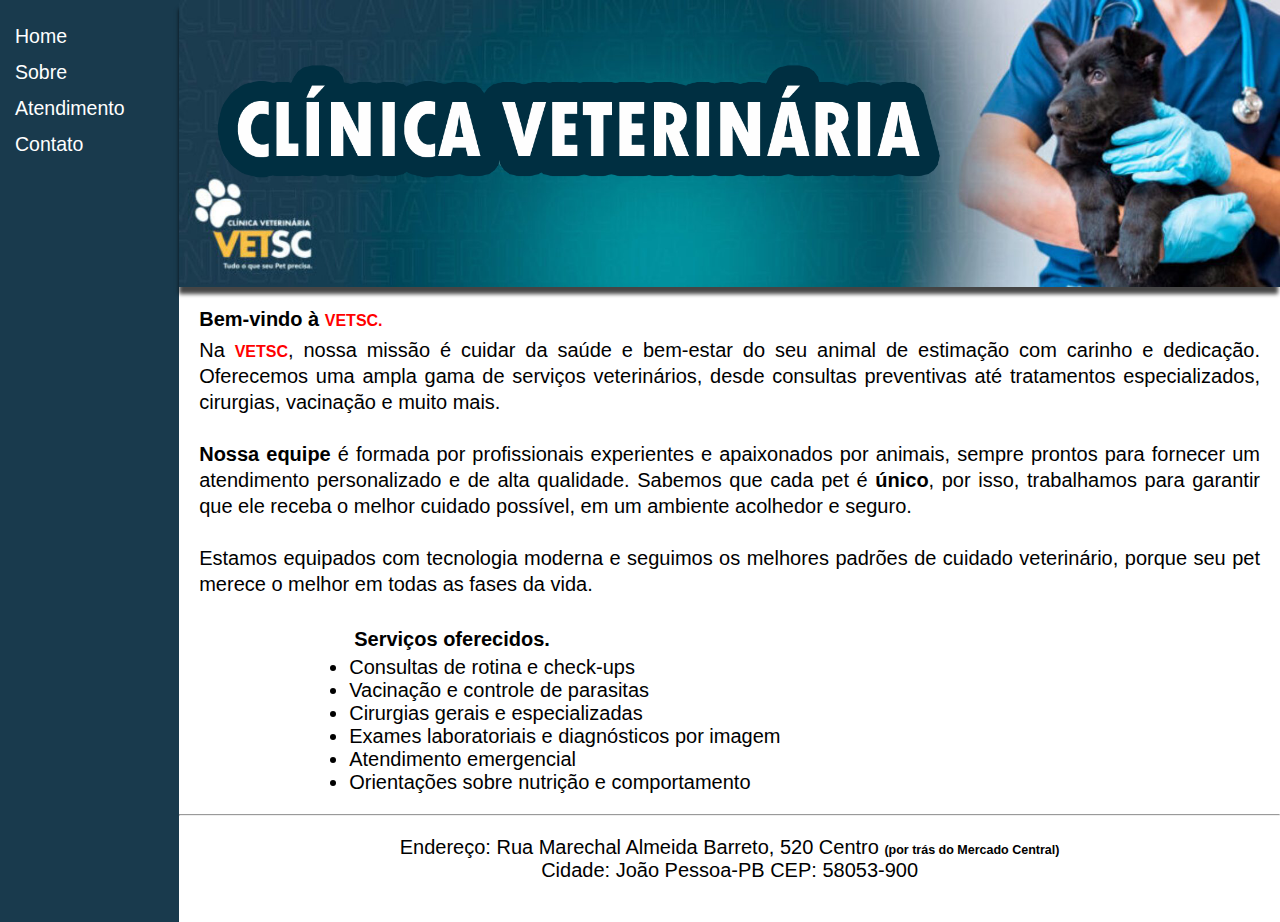
<file: index.html>
<!DOCTYPE html>
<html lang="pt-br">
  <head>
    <meta charset="UTF-8" />
    <meta http-equiv="X-UA-Compatible" content="IE=edge" />
    <meta name="viewport" content="width=device-width, initial-scale=1.0" />
    <title>Clínica DogCare</title>
    <link rel="stylesheet" href="./src/styles.css" />
  </head>
  <body>
    <div class="wrapper">
      <div class="menu">
        <ul>
          <li><a href="index.html">Home</a></li>
          <li><a href="sobre.html">Sobre</a></li>
          <li><a href="atendimento.html">Atendimento</a></li>
          <li><a href="contato.html">Contato</a></li>
        </ul>
      </div>

      <div class="main">
        <div class="header">
          <img
            src="./src/image/banner-clinica.png"
            title="banner da clinica"
            alt="banner-clinica"
          />
        </div>

        <div class="content-index">
          <h1>Bem-vindo à <strong>VETSC.</strong></h1>
          <br />
          <p>
            Na <strong>VETSC</strong>, nossa missão é cuidar da saúde e
            bem-estar do seu animal de estimação com carinho e dedicação.
            Oferecemos uma ampla gama de serviços veterinários, desde consultas
            preventivas até tratamentos especializados, cirurgias, vacinação e
            muito mais.
            <br />
            <br />
            <b>Nossa equipe</b> é formada por profissionais experientes e
            apaixonados por animais, sempre prontos para fornecer um atendimento
            personalizado e de alta qualidade. Sabemos que cada pet é
            <b>único</b>, por isso, trabalhamos para garantir que ele receba o
            melhor cuidado possível, em um ambiente acolhedor e seguro.
            <br />
            <br />
            Estamos equipados com tecnologia moderna e seguimos os melhores
            padrões de cuidado veterinário, porque seu pet merece o melhor em
            todas as fases da vida.
          </p>
          <br />
          <h2>Serviços oferecidos.</h2>
          <ul>
            <li>Consultas de rotina e check-ups</li>
            <li>Vacinação e controle de parasitas</li>
            <li>Cirurgias gerais e especializadas</li>
            <li>Exames laboratoriais e diagnósticos por imagem</li>
            <li>Atendimento emergencial</li>
            <li>Orientações sobre nutrição e comportamento</li>
          </ul>
        </div>
        <hr>
        <div class="footer">
          <p>
            Endereço: Rua Marechal Almeida Barreto, 520 Centro
            <strong>(por trás do Mercado Central)</strong><br>
            Cidade: João Pessoa-PB CEP: 58053-900
          </p>
        </div>
      </div>
    </div>
  </body>
</html>
</file>
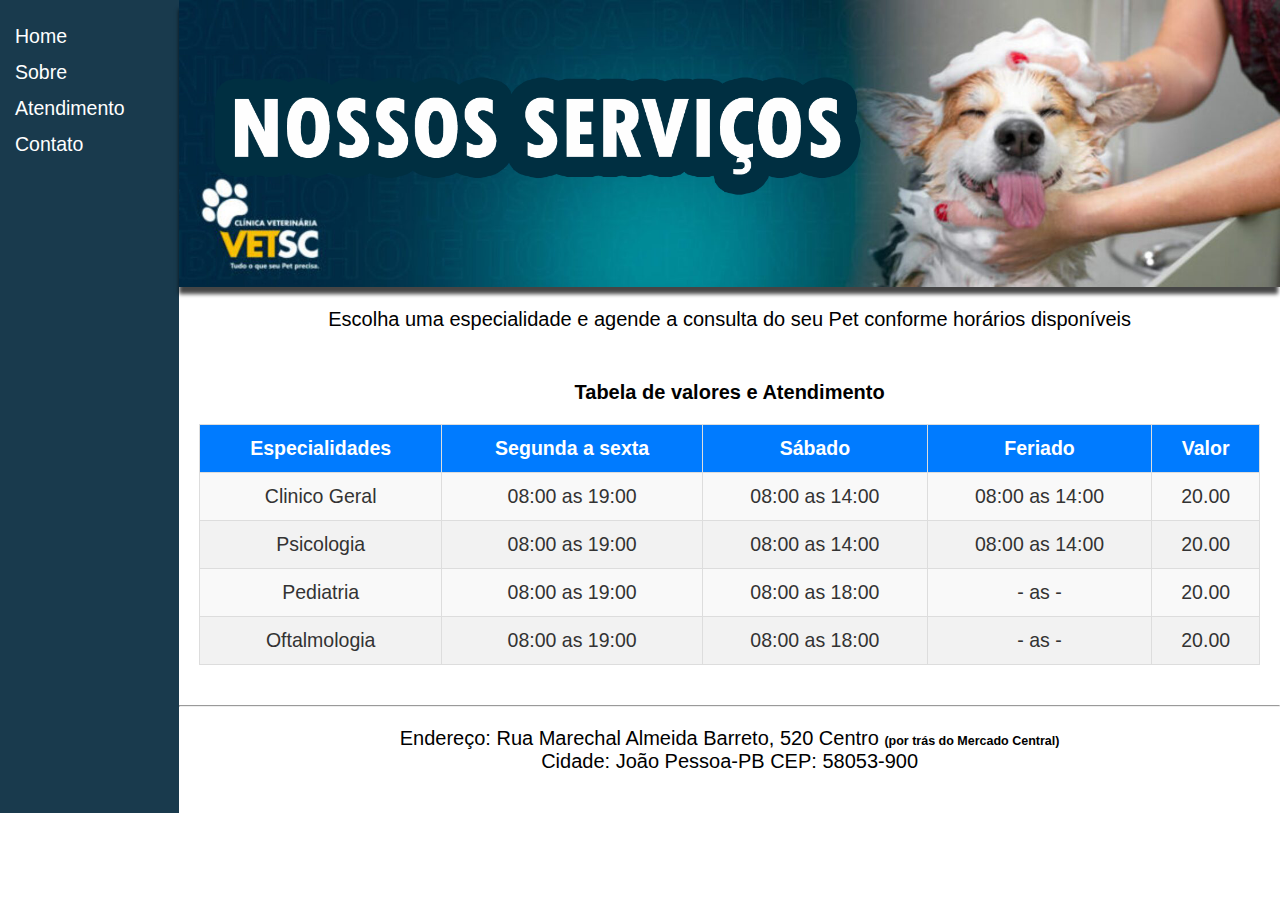
<file: atendimento.html>
<!DOCTYPE html>
<html lang="pt-br">
<head>
    <meta charset="UTF-8">
    <meta http-equiv="X-UA-Compatible" content="IE=edge">
    <meta name="viewport" content="width=device-width, initial-scale=1.0">
    <title>Clínica DogCare</title>
    <link rel="stylesheet" href="./src/styles.css">
</head>
<body>
    <div class="wrapper">
        <div class="menu">
            <!-- Aqui vai o seu menu -->
            <ul>
                <li><a href="index.html">Home</a></li>
                <li><a href="sobre.html">Sobre</a></li>
                <li><a href="atendimento.html">Atendimento</a></li>
                <li><a href="contato.html">Contato</a></li>
            </ul>
        </div>

        <div class="main">
            <div class="header">
                <img src="./src/image/banner-nosso-servico.png" title="banner da clinica" alt="banner-clinica"/>
            </div>
    
            <div class="content-table">
                <p>Escolha uma especialidade e agende a consulta do seu Pet conforme horários disponíveis</p>
                <h1>Tabela de valores e Atendimento</h1>
                <table class="container-table">
                    <thead>
                        <tr>
                            <th>Especialidades</th>
                            <th>Segunda a sexta</th>
                            <th>Sábado</th>
                            <th>Feriado</th>
                            <th>Valor</th>
                        </tr>
                    </thead>
                    <tbody>
                        <tr>
                            <td data-label="Serviços">Clinico Geral</td>
                            <td data-label="Segunda a sexta">08:00 as 19:00</td>
                            <td data-label="Sábado">08:00 as 14:00</td>
                            <td data-label="Feriado">08:00 as 14:00</td>
                            <td data-label="Valor">20.00</td>
                        </tr> 
                        <tr>
                            <td data-label="Serviços">Psicologia</td>
                            <td data-label="Segunda a sexta">08:00 as 19:00</td>
                            <td data-label="Sábado">08:00 as 14:00</td>
                            <td data-label="Feriado">08:00 as 14:00</td>
                            <td data-label="Valor">20.00</td>
                        </tr>
                        <tr>
                            <td data-label="Serviços">Pediatria</td>
                            <td data-label="Segunda a sexta">08:00 as 19:00</td>
                            <td data-label="Sábado">08:00 as 18:00</td>
                            <td data-label="Feriado"> - as - </td>
                            <td data-label="Valor">20.00</td>
                        </tr>
                        <tr>
                            <td data-label="Serviços">Oftalmologia</td>
                            <td data-label="Segunda a sexta">08:00 as 19:00</td>
                            <td data-label="Sábado">08:00 as 18:00</td>
                            <td data-label="Feriado"> - as - </td>
                            <td data-label="Valor">20.00</td>
                        </tr>                  
                    </tbody>
                </table>
            </div>
            <hr>
            <div class="footer">
                <p>
                    Endereço: Rua Marechal Almeida Barreto, 520 Centro
                    <strong>(por trás do Mercado Central)</strong><br>
                    Cidade: João Pessoa-PB CEP: 58053-900
                </p>
            </div>
        </div>
    </div>
</body>
</html>
</file>
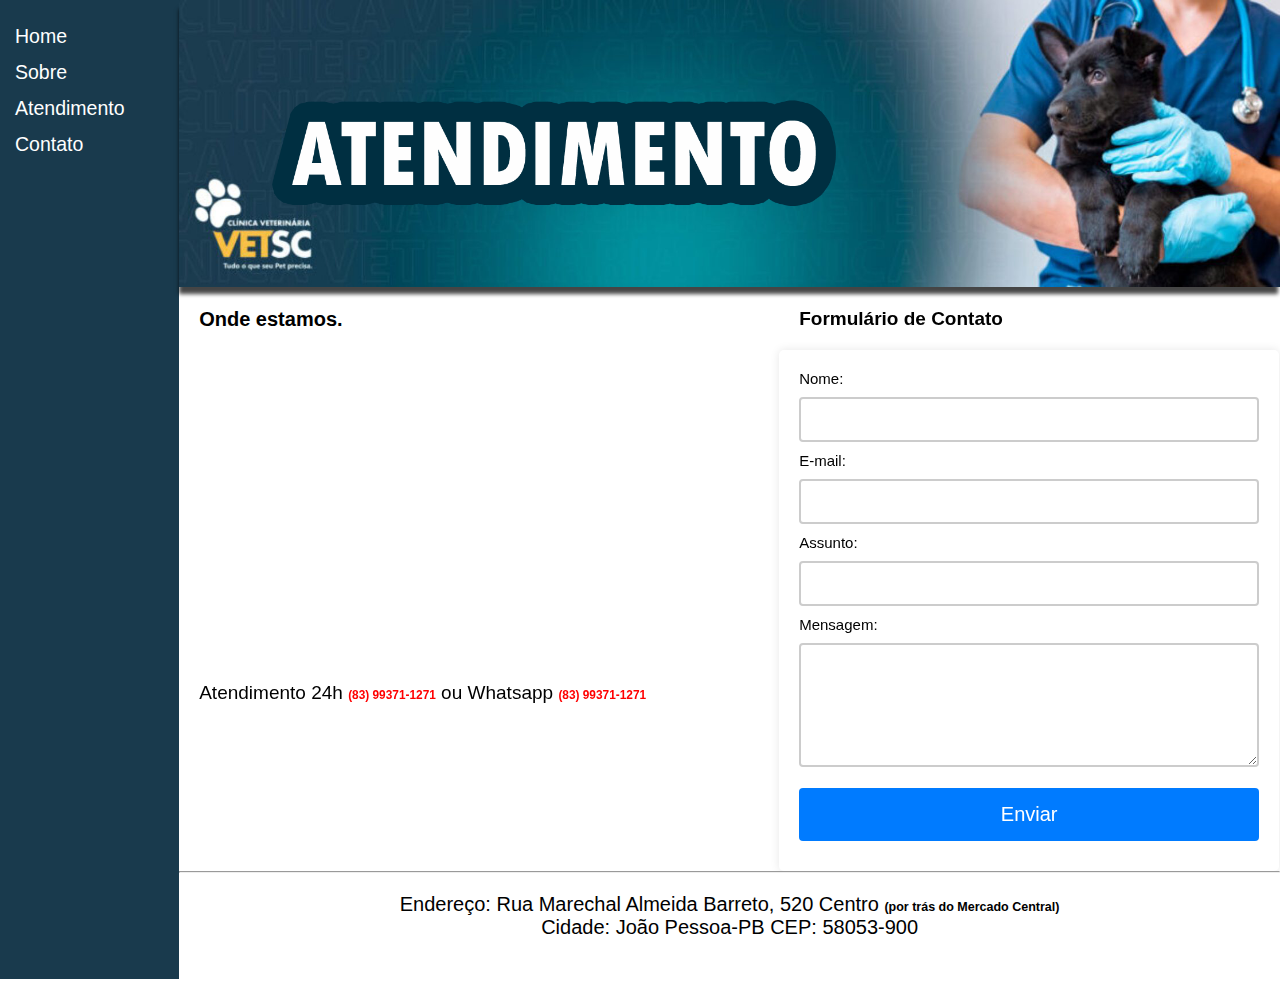
<file: contato.html>
<!DOCTYPE html>
<html lang="pt-br">
  <head>
    <meta charset="UTF-8" />
    <meta http-equiv="X-UA-Compatible" content="IE=edge" />
    <meta name="viewport" content="width=device-width, initial-scale=1.0" />
    <title>Clínica DogCare</title>
    <link rel="stylesheet" href="./src/styles.css" />
  </head>
  <body>
    <div class="wrapper">
      <div class="menu">
        <!-- Aqui vai o seu menu -->
        <ul>
          <li><a href="index.html">Home</a></li>
          <li><a href="sobre.html">Sobre</a></li>
          <li><a href="atendimento.html">Atendimento</a></li>
          <li><a href="contato.html">Contato</a></li>
        </ul>
      </div>

      <div class="main">
        <div class="header">
          <img
            src="./src/image/banner-atendimento.png"
            title="banner da clinica"
            alt="banner-clinica"
          />
        </div>

        <div class="content-contato">
          <div class="content-map">
            <h2>Onde estamos.</h2>
            <iframe
              src="https://www.google.com/maps/embed?pb=!1m14!1m12!1m3!1d15833.976376135824!2d-34.89551885!3d-7.1843221!2m3!1f0!2f0!3f0!3m2!1i1024!2i768!4f13.1!5e0!3m2!1spt-BR!2sbr!4v1727835899847!5m2!1spt-BR!2sbr"
              width="500"
              height="350"
              style="border: 0"
              allowfullscreen=""
              loading="lazy"
              referrerpolicy="no-referrer-when-downgrade"
            ></iframe>
            <p>Atendimento 24h <strong>(83) 99371-1271</strong> ou Whatsapp <strong>(83) 99371-1271</strong></p>
          </div>

          <div class="content-contactForm">
            <h2>Formulário de Contato</h2>

                <form id="contactForm" action="#" method="POST">
                <label for="name">Nome:</label>
                <input type="text" id="name" name="name" required />

                <label for="email">E-mail:</label>
                <input type="email" id="email" name="email" required />

                <label for="subject">Assunto:</label>
                <input type="text" id="subject" name="subject" required />

                <label for="message">Mensagem:</label>
                <textarea
                    id="message"
                    name="message"
                    rows="5"
                    required
                ></textarea>

                <input type="submit" value="Enviar" />
                </form>
          </div>
        </div>
        <hr />
        <div class="footer">
          <p>
            Endereço: Rua Marechal Almeida Barreto, 520 Centro
            <strong>(por trás do Mercado Central)</strong><br />
            Cidade: João Pessoa-PB CEP: 58053-900
          </p>
          
        </div>
      </div>
    </div>
  </body>
</html>
</file>
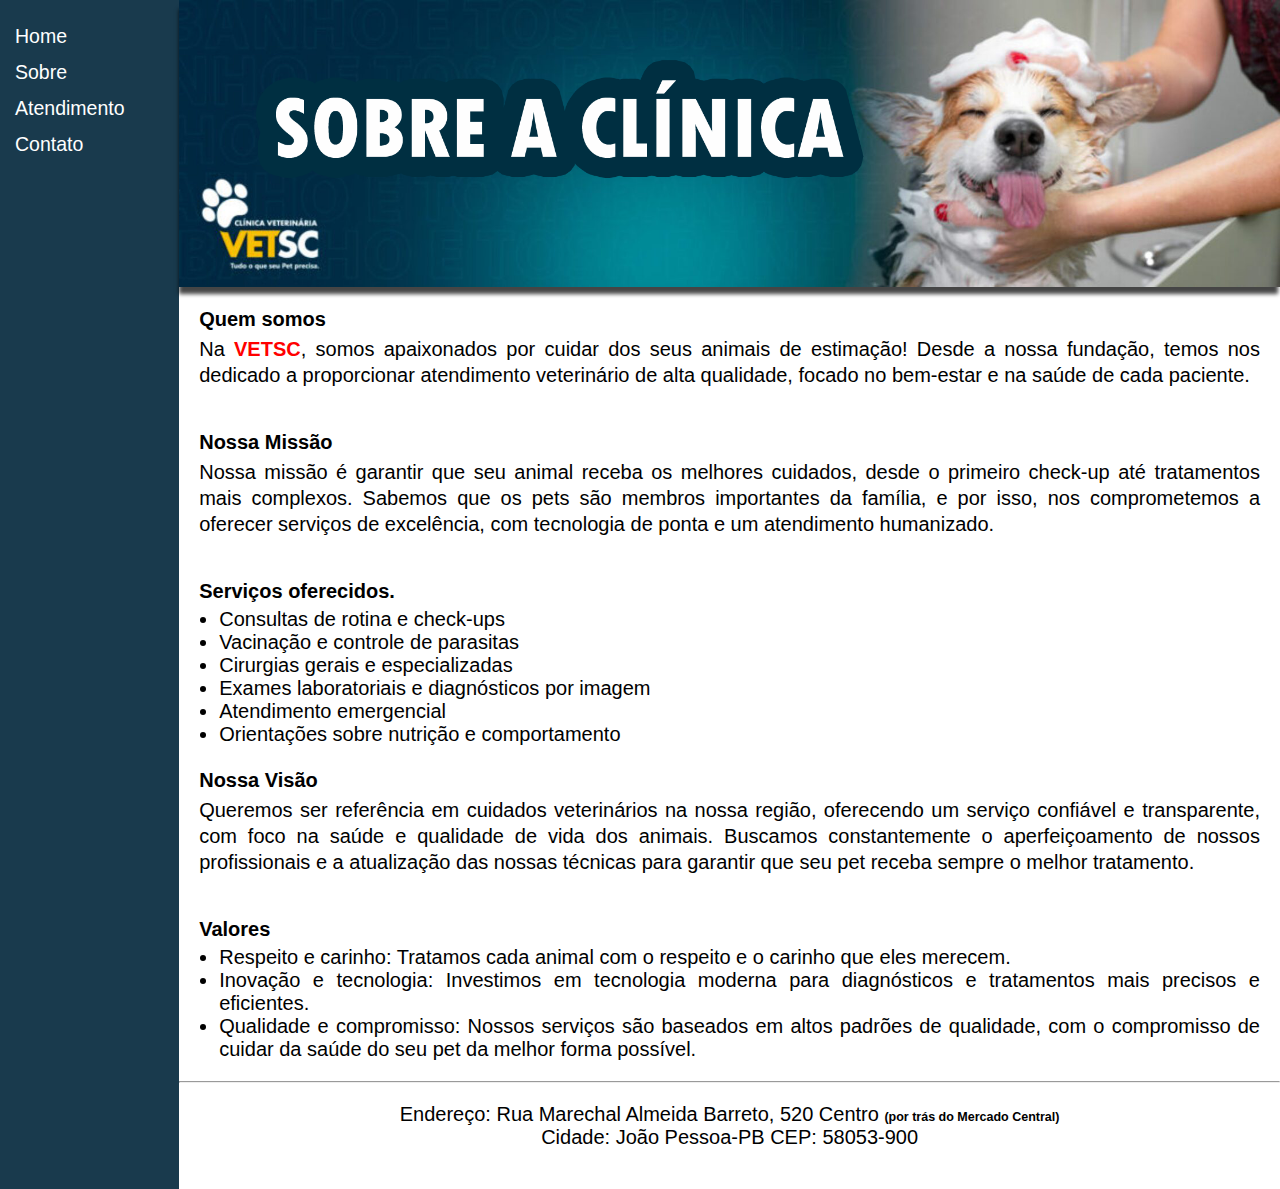
<file: sobre.html>
<!DOCTYPE html>
    <html lang="pt-br">
    <head>
        <meta charset="UTF-8" />
        <meta http-equiv="X-UA-Compatible" content="IE=edge" />
        <meta name="viewport" content="width=device-width, initial-scale=1.0" />
        <title>Clínica DogCare</title>
        <link rel="stylesheet" href="./src/styles.css" />
    </head>
    <body>
        <div class="wrapper">
        <div class="menu">
            <ul>
                <li><a href="index.html">Home</a></li>
                <li><a href="sobre.html">Sobre</a></li>
                <li><a href="atendimento.html">Atendimento</a></li>
                <li><a href="contato.html">Contato</a></li>
            </ul>
        </div>

        <div class="main">
            <div class="header">
            <img
                src="./src/image/banner-sobre.png"
                title="banner da clinica"
                alt="banner-clinica"
            />
            </div>

            <div class="content-sobre">
            <h2>Quem somos</h2>
            <p>
                Na <strong>VETSC</strong>, somos apaixonados por cuidar dos seus
                animais de estimação! Desde a nossa fundação, temos nos dedicado a
                proporcionar atendimento veterinário de alta qualidade, focado no
                bem-estar e na saúde de cada paciente.
            </p>
            <br />
            <h2>Nossa Missão</h2>
            <p>
                Nossa missão é garantir que seu animal receba os melhores cuidados,
                desde o primeiro check-up até tratamentos mais complexos. Sabemos
                que os pets são membros importantes da família, e por isso, nos
                comprometemos a oferecer serviços de excelência, com tecnologia de
                ponta e um atendimento humanizado.
            </p>
            <br />
            <h2>Serviços oferecidos.</h2>
            <ul>
                <li>Consultas de rotina e check-ups</li>
                <li>Vacinação e controle de parasitas</li>
                <li>Cirurgias gerais e especializadas</li>
                <li>Exames laboratoriais e diagnósticos por imagem</li>
                <li>Atendimento emergencial</li>
                <li>Orientações sobre nutrição e comportamento</li>
            </ul>
            <br>
            <h2>Nossa Visão</h2>
            <p>
                Queremos ser referência em cuidados veterinários na nossa região,
                oferecendo um serviço confiável e transparente, com foco na saúde e
                qualidade de vida dos animais. Buscamos constantemente o
                aperfeiçoamento de nossos profissionais e a atualização das nossas
                técnicas para garantir que seu pet receba sempre o melhor
                tratamento.
            </p><br>
            <h2>Valores</h2>
            <ul>
                <li>
                Respeito e carinho: Tratamos cada animal com o respeito e o
                carinho que eles merecem.
                </li>
                <li>
                Inovação e tecnologia: Investimos em tecnologia moderna para
                diagnósticos e tratamentos mais precisos e eficientes.
                </li>
                <li>
                Qualidade e compromisso: Nossos serviços são baseados em altos
                padrões de qualidade, com o compromisso de cuidar da saúde do seu
                pet da melhor forma possível.
                </li>
            </ul>
            </div>
            <hr>
            <div class="footer">
                <p>
                    Endereço: Rua Marechal Almeida Barreto, 520 Centro
                    <strong>(por trás do Mercado Central)</strong><br>
                    Cidade: João Pessoa-PB CEP: 58053-900
                </p>
            </div>
        </div>
        </div>
    </body>
    </html>
</file>
<file: src/styles.css>
*{
    padding: 0;
    margin: 0;
    box-sizing: border-box;
    text-decoration: none;
    font-size: 62.5%;
}

body {
    display: flex;
    justify-content: center;
    font-family: Arial, Helvetica, sans-serif;
}

.wrapper {
    width: 100%;
    display: flex;
    margin: 0 auto;
}
.main {
    display: flex;
    flex-flow: column;
    width: 100%;
}
.menu {
    display: flex;
    flex-direction: column;
    justify-content: space-between;
    width: 100%;
    max-width: 14%;
    margin: 0 auto;
    background-color: hsl(202,51%,20%);
    font-size: 8rem;
}

.menu ul{
    list-style-type: none;
    margin: 1.5rem;
}

.menu a{
    color: white;
}

.menu ul li a:hover {
    color: #018b98;
    border-radius: 5px;
}

.header img{
    width: 100%;
    -webkit-box-shadow: -1px 8px 4px -1px rgba(0,0,0,0.73); 
    box-shadow: -1px 8px 4px -1px rgba(0,0,0,0.73);
}

.content-index{
    padding: 2rem;
    text-align: justify;
}
.content-index h1{
    font-size: 2rem;
}
.content-index p{
    line-height: 1.3;
    font-size: 2rem;
}
.content-index strong{
    color: red;
    font-size: medium;
}
.content-index b{
    font-size: 2rem;
}
.content-index li{
    font-size: 2rem;
    margin-left: 15rem;
}
.content-index h2{
    margin-left: 15rem;
    padding-bottom: 1rem;
    text-align: start;
    padding: .5rem;
    font-size: 2rem;
}
.content-sobre{
    min-height: 30rem;
    padding: 2rem;
    font-size: 2rem;
    text-align: justify;
}

.content-sobre strong{
    color: red;
    font-size: 2rem;
    
}
.content-sobre p{
    line-height: 1.3;
    font-size: 2rem;
}
.content-sobre h2{
    font-size: 2rem;
    margin-bottom: .5rem;
}
.content-sobre li{
    font-size: 2rem;
    margin-left: 2rem
}

/* style da tabela */
.content-table {
    width: 100%;
    max-width: 120rem;
    margin: 0 auto;
    padding: 2rem;
    font-family: Arial, sans-serif;
}

.content-table h1 {
    text-align: center;
    margin-bottom: 2rem;
    color: black;
    font-size: 2rem;
}

/* Estilo da tabela */
.container-table {
    width: 100%;
    border-collapse: collapse; /* Remove o espaço entre as bordas das células */
    margin-bottom: 2rem;
    font-size: 8rem;
    background-color: #f9f9f9;
}
.content-table p{
    font-size: 2rem;
    margin-bottom: 5rem;
    text-align: center;
}

.container-table thead th {
    background-color: #007bff;
    color: white;
    text-align: center;
    padding: 1.2rem;
    border: 0.1rem solid #ddd;
}

.container-table tbody td {
    text-align: center;
    padding: 1.2rem;
    border: 0.1rem solid #ddd;
    color: #333;
}

.container-table tbody tr:nth-child(even) {
    background-color: #f2f2f2;
}

.container-table tbody tr:hover {
    background-color: #e9ecef;
}

/* styles do contato */
.content-contato{
    display: flex;
    flex-direction: row;
    gap: 10rem;
}
.content-contato h2{
    font-size: 2rem;
    margin: 2rem 0 0 2rem
}
.content-map iframe{
    padding: 2rem;
}
.content-map p{
    margin-left: 2rem;
}
.content-map strong{
    color: red;
}
.content-contactForm h2, p{
    font-size: 1.9rem;
    margin-bottom: 2rem;
}
label{
    font-size: 1.5rem;
}
form {
    background: #fff;
    padding: 2rem;
    border-radius: .5rem;
    box-shadow: 0 0 10px rgba(0, 0, 0, 0.1);
    max-width: 50rem;
    margin: auto;
}
input, textarea{
    width: 100%;
    padding: 1rem;
    margin: 1rem 0;
    border: 0.2rem solid #ccc;
    border-radius: 0.4rem;
    font-size: 1.8rem;
}
input[type="submit"] {
    background-color: #007bff;
    color: white;
    border: none;
    cursor: pointer;
    padding: 1.5rem;
    font-size: 2rem;
}
input[type="submit"]:hover {
    background-color: #887bff;
}

/* styles do rodape */
.footer p{
    background-color: white;
    font-size: 2rem;
    text-align: center;
    padding: 2rem;
    line-height: none;
}
</file>
